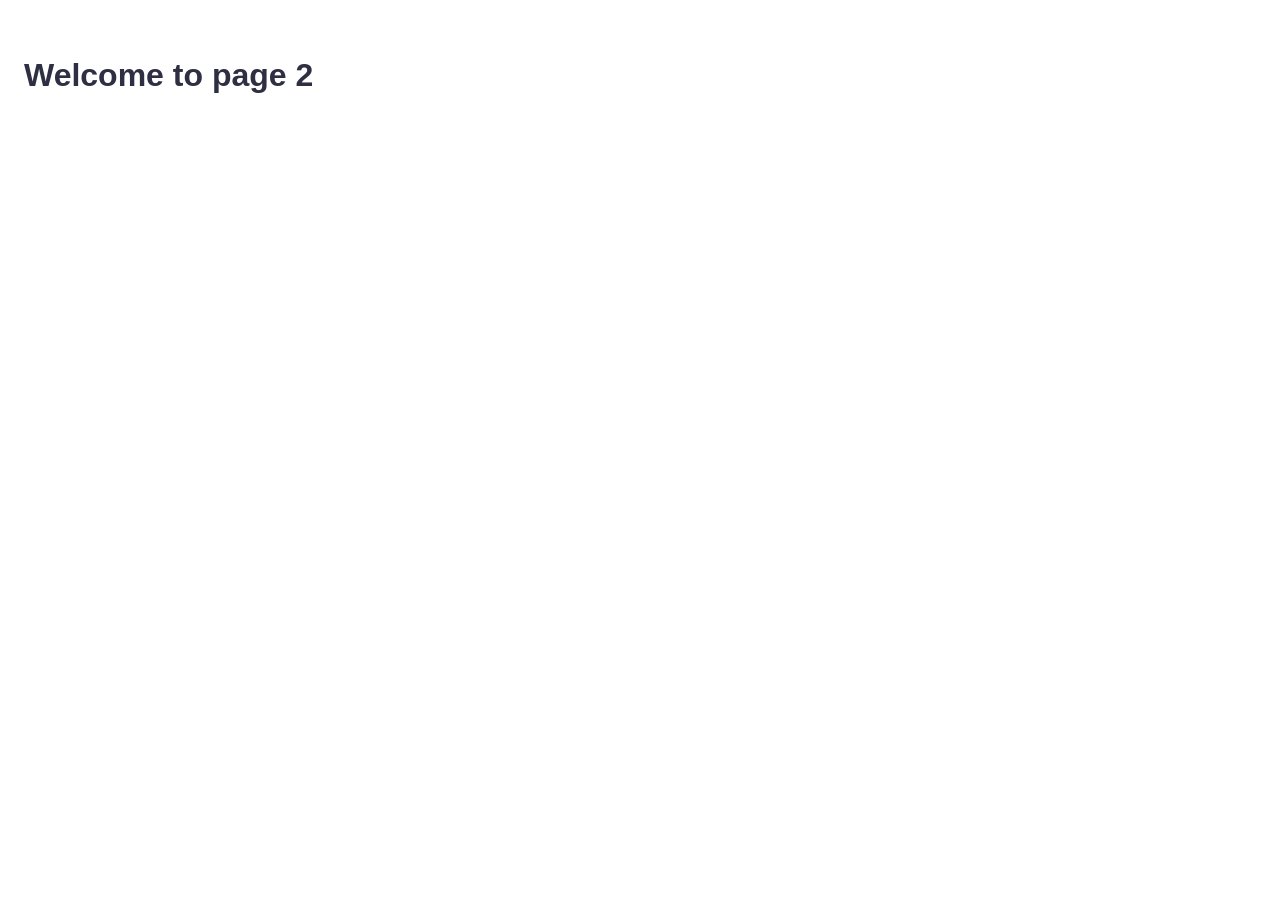
<file: src/page-2.html>
<!DOCTYPE html>
<html lang="en">
  <head>
    <meta charset="UTF-8" />
    <meta http-equiv="X-UA-Compatible" content="IE=edge" />
    <meta name="viewport" content="width=device-width, initial-scale=1.0" />
    <title>Page 2</title>
    <link rel="stylesheet" href="./css/styles.css" />
  </head>
  <body>
    <load
      src="./partials/header.html"
      icon-path="./img/sprite.svg#logo"
      highlight-act="active"
    />

    <main>
      <div class="container">
        <h1 class="main-title">
          <span class="main-title-gradient">Welcome</span> to page 2
        </h1>
        <load src="./partials/back-link.html" />
      </div>
    </main>

    <load src="./partials/footer.html" />
  </body>
</html>
</file>
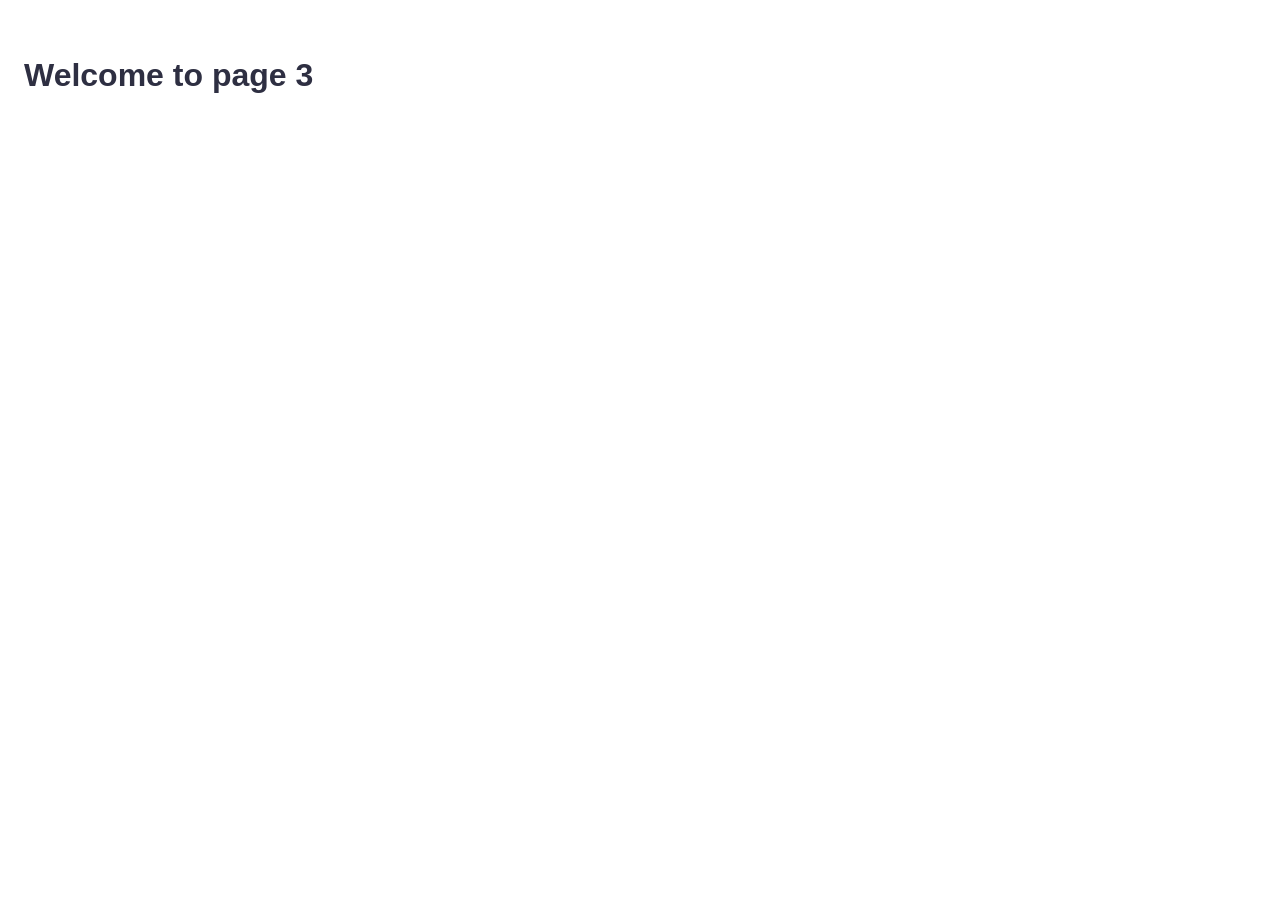
<file: src/page-3.html>
<!DOCTYPE html>
<html lang="en">
  <head>
    <meta charset="UTF-8" />
    <meta http-equiv="X-UA-Compatible" content="IE=edge" />
    <meta name="viewport" content="width=device-width, initial-scale=1.0" />
    <title>Page 3</title>
    <link rel="stylesheet" href="./css/styles.css" />
  </head>
  <body>
    <load
      src="./partials/header.html"
      icon-path="./img/sprite.svg#logo"
      highlight-curr="active"
    />

    <main>
      <div class="container">
        <h1 class="main-title">
          <span class="main-title-gradient">Welcome</span> to page 3
        </h1>
        <load src="./partials/back-link.html" />
      </div>
    </main>

    <load src="./partials/footer.html" />
  </body>
</html>
</file>
<file: src/css/styles.css>
* {
  box-sizing: border-box;
}

body {
  margin: 0;
  padding: 36px 24px;
  font-family: Montserrat, Arial, sans-serif;
  color: #2e2f42;
  background-color: #ffffff;
}

.form {
  display: flex;
  justify-content: center;
  gap: 8px;
  margin-bottom: 32px;
}

.form input {
  width: 272px;
  height: 40px;
  padding: 8px 16px;

  font-size: 16px;
  line-height: 1.5;

  border: 1px solid #808080;
  border-radius: 4px;
  outline: none;
}

.form input:hover {
  border-color: #000000;
}

.form input:focus {
  border-color: #4e75ff;
}

.form button {
  height: 40px;
  padding: 8px 16px;

  font-size: 16px;
  font-weight: 500;

  color: #ffffff;
  background-color: #4e75ff;

  border: none;
  border-radius: 8px;
  cursor: pointer;
}

.form button:hover {
  background-color: #6c8cff;
}

.gallery {
  display: grid;
  grid-template-columns: repeat(3, 360px);
  justify-content: center;
  gap: 24px;

  margin: 0;
  padding: 0;

  list-style: none;
}

.gallery-item {
  border: 1px solid #808080;
}

.gallery-link {
  display: block;
}

.gallery-image {
  display: block;
  width: 100%;
  height: 200px;
  object-fit: cover;
}

.image-info {
  display: flex;
  justify-content: space-around;

  padding: 4px 8px;
  text-align: center;
}

.image-info p {
  margin: 0;
  font-size: 12px;
  line-height: 1.5;
}

.image-info b {
  font-weight: 600;
}

.loader {
  display: block;
  position: relative;
  width: 48px;
  height: 48px;
  margin: 40px auto;

  border: 3px solid;
  border-color: #4e75ff #4e75ff transparent transparent;
  border-radius: 50%;

  animation: rotation 1s linear infinite;
}

.loader::after {
  content: '';
  position: absolute;
  inset: 0;
  margin: auto;

  width: 24px;
  height: 24px;

  border: 3px solid;
  border-color: transparent transparent #4e75ff #4e75ff;
  border-radius: 50%;

  animation: rotationBack 0.5s linear infinite;
}

.is-hidden {
  display: none;
}

@keyframes rotation {
  0% {
    transform: rotate(0deg);
  }

  100% {
    transform: rotate(360deg);
  }
}

@keyframes rotationBack {
  0% {
    transform: rotate(0deg);
  }

  100% {
    transform: rotate(-360deg);
  }
}

.is-hidden {
  display: none;
}


@media (max-width: 1150px) {
  .gallery {
    grid-template-columns: repeat(2, 360px);
  }
}

@media (max-width: 780px) {
  .gallery {
    grid-template-columns: 1fr;
  }
}
</file>
